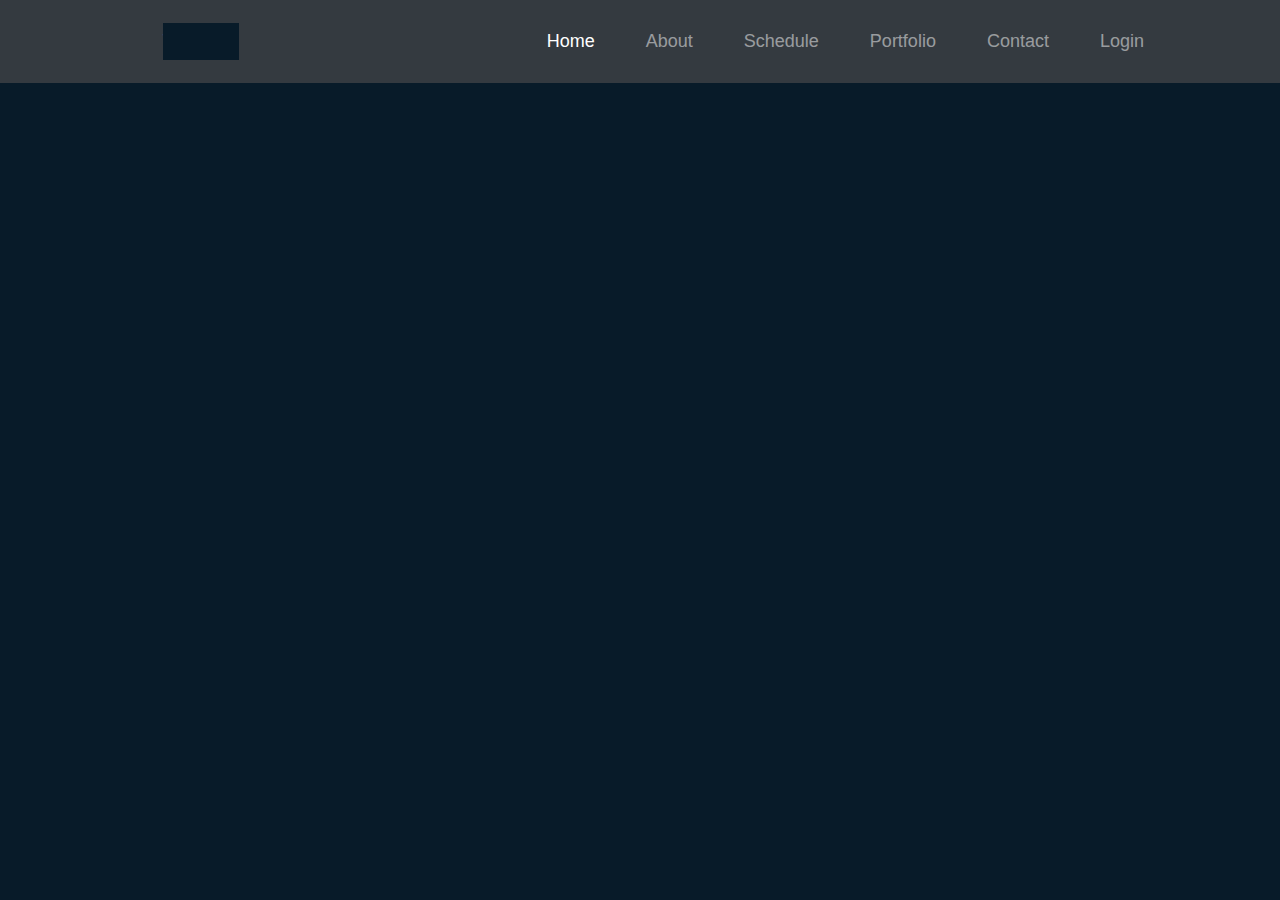
<file: Exp2_WPL/index.html>
<!DOCTYPE html>
<html lang="en">
<head>
    <meta charset="UTF-8">
    <meta name="viewport" content="width=device-width, initial-scale=1.0">
    <title>Personal Portfolio Website</title>
    <link rel="stylesheet" href="https://stackpath.bootstrapcdn.com/bootstrap/4.5.2/css/bootstrap.min.css">
    <link href='https://unpkg.com/boxicons@2.1.4/css/boxicons.min.css' rel='stylesheet'>
    <link rel="stylesheet" href="style.css">
</head>
<body>
    <header class="header navbar navbar-expand-lg navbar-dark bg-dark">
        <a href="#" class="logo navbar-brand">Tejashya.</a>
        <nav class="navbar-nav ml-auto">
            <a href="#" class="nav-item nav-link active">Home</a>
            <a href="#" class="nav-item nav-link">About</a>
            <a href="timetable.html" class="nav-item nav-link">Schedule</a>
            <a href="#" class="nav-item nav-link">Portfolio</a>
            <a href="form.html" class="nav-item nav-link">Contact</a>
            <a href="login.html" class="nav-item nav-link">Login</a>
        </nav>
    </header>

    <section class="home text-center py-5">
        <div class="container">
            <div class="home-content">
                <h1>Hi, I am Tejashya Mehta</h1>
                <h3 class="text-primary">Python Developer</h3>
                <p>Lorem ipsum dolor sit amet consectetur, adipisicing elit. Optio recusandae quae necessitatibus distinctio modi alias aspernatur repellendus? Quis placeat numquam magnam, unde eaque laboriosam quibusdam iure hic?</p>
                <div class="btn-box d-flex justify-content-center">
                    <a href="#" class="btn btn-primary mr-3">Hire Me</a>
                    <a href="#" class="btn btn-outline-primary">Let's Talk</a>
                </div>
            </div>
            <div class="home-sci d-flex justify-content-center mt-3">
                <a href="#" class="mx-2"><i class='bx bxl-facebook'></i></a>
                <a href="#" class="mx-2"><i class='bx bxl-twitter'></i></a>
                <a href="#" class="mx-2"><i class='bx bxl-linkedin-square'></i></a>
            </div>
        </div>
    </section>
</body>
</html>
</file>
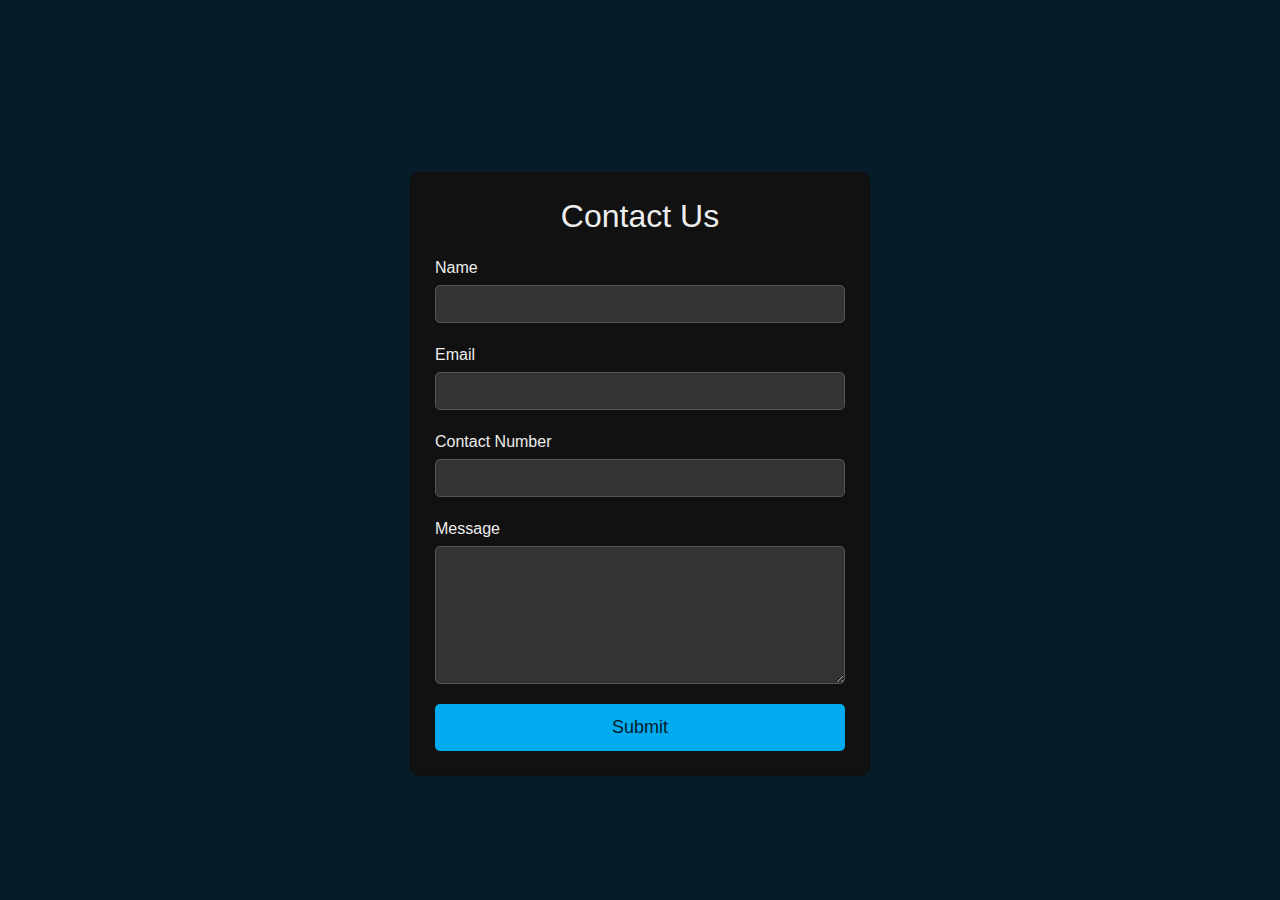
<file: Exp2_WPL/form.html>
<!DOCTYPE html>
<html lang="en">
<head>
    <meta charset="UTF-8">
    <meta name="viewport" content="width=device-width, initial-scale=1.0">
    <title>Contact Form</title>
    <link rel="stylesheet" href="https://stackpath.bootstrapcdn.com/bootstrap/4.5.2/css/bootstrap.min.css">
    <link rel="stylesheet" href="form.css">
</head>
<body>
    <div class="contact-container container mt-5">
        <div class="contact-box card p-4">
            <h2 class="text-center">Contact Us</h2>
            <form>
                <div class="input-box form-group">
                    <label for="name">Name</label>
                    <input type="text" id="name" class="form-control" required>
                </div>
                <div class="input-box form-group">
                    <label for="email">Email</label>
                    <input type="email" id="email" class="form-control" required>
                </div>
                <div class="input-box form-group">
                    <label for="contact">Contact Number</label>
                    <input type="tel" id="contact" class="form-control" pattern="[0-9]{10}" required>
                </div>
                <div class="input-box form-group">
                    <label for="message">Message</label>
                    <textarea id="message" class="form-control" rows="5" required></textarea>
                </div>
                <button type="submit" class="btn btn-primary btn-block">Submit</button>
            </form>
        </div>
    </div>
</body>
</html>
</file>
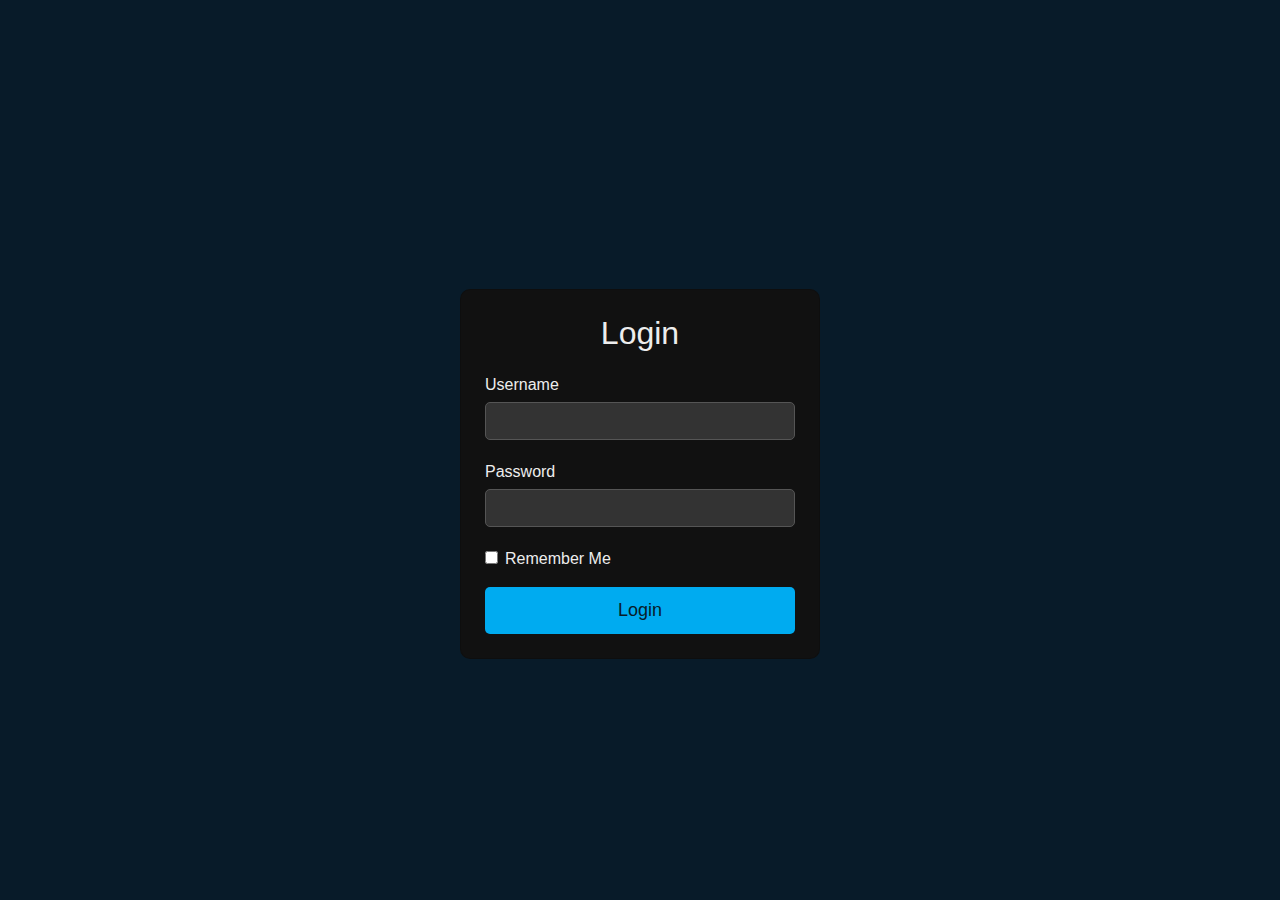
<file: Exp2_WPL/login.html>
<!DOCTYPE html>
<html lang="en">
<head>
    <meta charset="UTF-8">
    <meta name="viewport" content="width=device-width, initial-scale=1.0">
    <title>Login Page</title>
    <link rel="stylesheet" href="https://stackpath.bootstrapcdn.com/bootstrap/4.5.2/css/bootstrap.min.css">
    <link rel="stylesheet" href="login.css">
</head>
<body>
    <div class="login-container container mt-5">
        <div class="login-box card p-4">
            <h2 class="text-center">Login</h2>
            <form>
                <div class="input-box form-group">
                    <label for="username">Username</label>
                    <input type="text" id="username" class="form-control" required>
                </div>
                <div class="input-box form-group">
                    <label for="password">Password</label>
                    <input type="password" id="password" class="form-control" required>
                </div>
                <div class="form-check mb-3">
                    <input type="checkbox" class="form-check-input" id="remember">
                    <label class="form-check-label" for="remember">Remember Me</label>
                </div>
                <button type="submit" class="btn btn-primary btn-block">Login</button>
            </form>
        </div>
    </div>
</body>
</html>
</file>
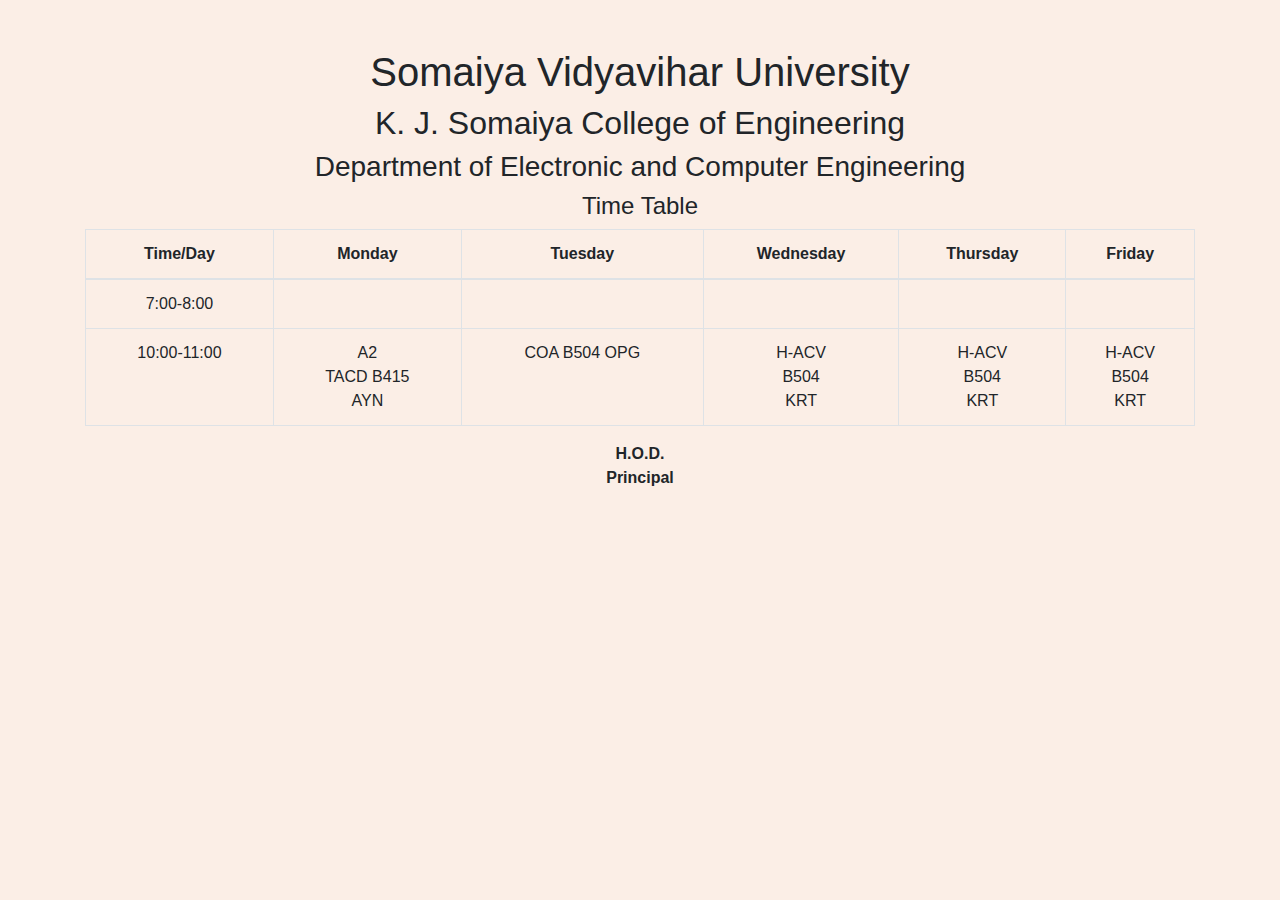
<file: Exp2_WPL/timetable.html>
<!DOCTYPE html>
<html lang="en">
<head>
    <meta charset="UTF-8">
    <meta name="viewport" content="width=device-width, initial-scale=1.0">
    <title>Time Table</title>
    <link rel="stylesheet" href="https://stackpath.bootstrapcdn.com/bootstrap/4.5.2/css/bootstrap.min.css">
</head>
<body style="background-color: rgba(211, 81, 0, 0.099);">
    <div class="container mt-5">
        <h1 class="text-center">Somaiya Vidyavihar University</h1>
        <h2 class="text-center">K. J. Somaiya College of Engineering</h2>
        <h3 class="text-center">Department of Electronic and Computer Engineering</h3>
        <h4 class="text-center">Time Table</h4>
        <table class="table table-bordered text-center">
            <thead>
                <tr>
                    <th>Time/Day</th>
                    <th>Monday</th>
                    <th>Tuesday</th>
                    <th>Wednesday</th>
                    <th>Thursday</th>
                    <th>Friday</th>
                </tr>
            </thead>
            <tbody>
                <tr>
                    <td>7:00-8:00</td>
                    <td></td>
                    <td></td>
                    <td></td>
                    <td></td>
                    <td></td>
                </tr>
                <tr>
                    <td>10:00-11:00</td>
                    <td>A2<br>TACD B415<br>AYN</td>
                    <td>COA B504 OPG</td>
                    <td>H-ACV<br>B504<br>KRT</td>
                    <td>H-ACV<br>B504<br>KRT</td>
                    <td>H-ACV<br>B504<br>KRT</td>
                </tr>
                <!-- Continue other rows similarly -->
            </tbody>
        </table>
        <p class="text-center font-weight-bold">H.O.D.<br>Principal</p>
    </div>
</body>
</html>
</file>
<file: Exp2_WPL/style.css>
*{
    margin: 0;
    padding: 0;
    box-sizing: border-box;
    font-family: 'Poppins',sans-serif;
}

body{
    background: #081b29;
    color:#ededed

}

.header {
    position: fixed;
    top: 0;
    left: 0;
    width: 100%;
    padding: 20px 10%;
    background: transpareent;
    display: flex;
    justify-content: space-between;
    align-items: center;
    z-index: 100;
}

.logo {
    position: relative;
    font-size: 25px;
    color: #ededed;
    text-decoration: none;
    font-weight: 600;        
}

.logo::before{
    content: '';
    position: absolute;
    top: 0;
    right: 0;
    width: 100%;
    height: 100%;
    background: #081b29;
    animation: showRight 1s ease forwards;
    animation-delay: .4s;
    
}

.navbar a{
    font-size: 18px;
    color:#ededed;
    text-decoration: none;
    font-weight: 500;
    margin-left: 35px;
    transition: .3s;
}

.navbar a:hover,
.navbar a.active {
    color: #00abf0;
}

.home{
    height: 100vh;
    background: url('')no-repeat;
    background-size: cover;
    background-position: center;
    display: flex;
    align-items: center;
    padding:0 10%;
}

.home-content {
    max-width: 600px;
}

.home-content h1 {
    position: relative;
    font-size: 56px;
    font-weight: 700;
    line-height: 1.2;
}

.home-content h1::before{
    content: '';
    position: absolute;
    top: 0;
    right: 0;
    width: 100%;
    height: 100%;
    background: #081b29;
    animation: showRight 1s ease forwards;
    animation-delay: 1s;
    
}

.home-content h3 {
    position: relative;
    font-size: 32px;
    font-weight: 700;
    color:#00abf0;
}

.home-content h3::before{
    content: '';
    position: absolute;
    top: 0;
    right: 0;
    width: 100%;
    height: 100%;
    background: #081b29;
    animation: showRight 1s ease forwards;
    animation-delay: 1.3s;
    
}


.home-content p {
    position: relative;
    font-size: 16px;
    margin: 20px 0 40px;
}

.home-content p::before{
    content: '';
    position: absolute;
    top: 0;
    right: 0;
    width: 100%;
    height: 100%;
    background: #081b29;
    animation: showRight 1s ease forwards;
    animation-delay: 1.6s;
    
}


.home-content .btn-box{
    position:relative;
    display: flex;
    justify-content: space-between;
    width: 345px;
    height: 50px;

}

.home-content .btn-box::before{
    content: '';
    position: absolute;
    top: 0;
    right: 0;
    width: 100%;
    height: 100%;
    background: #081b29;
    animation: showRight 1s ease forwards;
    animation-delay: 1.9s;
    z-index: 2;
    
}

.btn-box a {
    position: relative;
    display: inline-flex;
    justify-content: center;
    align-items: center;
    width: 150px;
    height: 100%;
    background: #00abf0;
    border: 2px solid #00abf0;
    border-radius: 8px;
    font-size: 19px;
    color: #081b29;
    text-decoration: none;
    font-weight: 600;
    letter-spacing: 1px;
    z-index: 1;
    overflow: hidden;
    transition: .5s
}

.btn-box a:hover{
    color:#00abf0;

}

.btn-box a:nth-child(2) {
    background: transparent;
    color: #00abf0
}

.btn-box a:nth-child(2):hover{
    background: #081b29;
}

.btn-box a:nth-child(2)::before{
    background: #00abf0;
}

.btn-box a::before {
    content: '';
    position:absolute;
    top:0;
    left: 0;
    width: 0;
    height: 100%;
    background: #081b29;
    z-index: -1;
    transition: .5s;

}

.btn-box a:hover::before{
    width: 100%;

}

.home-sci {
    position:absolute;
    bottom: 40px;
    width: 170px;
    display: flex;
    justify-content: space-between;
}

.home-sci::before{
    content: '';
    position: absolute;
    top: 0;
    right: 0;
    width: 100%;
    height: 100%;
    background: #081b29;
    animation: showRight 1s ease forwards;
    animation-delay: 2.5s;
    z-index: 2;
    
}


.home-sci a {
    position: relative;
    display: inline-flex;
    justify-content: center;
    align-items: center; 
    width: 40px;
    height: 40px;
    background: transparent;
    border: 2px solid #00abf0;
    border-radius: 50%;
    font-size: 20px;
    color: #00abf0;
    text-decoration: none;
    z-index: 1;
    overflow: hidden;
    transition: .5s;
}

.home-sci a:hover{
    color: #081b29;
}

.home-sci a::before{
    content: '';
    position: absolute;
    top: 0;
    left: 0;
    width: 0;
    height: 100%;
    background: #00abf0;
    z-index: -1;
    transform: .5s;
}

.home-sci a:hover::before {
    width: 100%;
}

.home-imgHover{
    position:absolute;
    top: 0;
    right: 30px;
    width: 500px;
    height: 100%;
    background: transparent;
    transition: 3s;
    animation: manipActiveHover .1s forwards;
    animation-delay: 4s;
    pointer-events: none;
}

.home-imgHover:hover {
    background: #081b29;
    opacity: .8;
}

.home-imgHover::after{
    content: '';
    position: absolute;
    top: 0;
    right: 0;
    width: 120%;
    height: 100%;
    background: #081b29;
    animation: showRight 1s ease forwards;
    animation-delay: 3s;
    z-index: 100;
    
}


/*KEYFRAME ANIMATION*/
@keyframes showRight {
    100%{
        width: 0;
    }
} 

@keyframes manipActiveHover {
    100%{
        pointer-events: auto;
    }
}
</file>
<file: Exp2_WPL/form.css>
* {
    margin: 0;
    padding: 0;
    box-sizing: border-box;
    font-family: 'Poppins', sans-serif;
}

body {
    background: #081b29;
    display: flex;
    justify-content: center;
    align-items: center;
    height: 100vh;
    color: #ededed;
}

.contact-container {
    width: 100%;
    max-width: 500px;
    padding: 20px;
}

.contact-box {
    background: #111;
    padding: 30px;
    border-radius: 10px;
}

.contact-box h2 {
    text-align: center;
    margin-bottom: 20px;
    color: #ededed;
}

.input-box {
    margin-bottom: 20px;
}

.input-box label {
    display: block;
    margin-bottom: 5px;
    color: #ededed;
}

.input-box input,
.input-box textarea {
    width: 100%;
    padding: 8px;
    background: #333;
    border: 1px solid #555;
    border-radius: 5px;
    color: #ededed;
    font-size: 16px;
}

.input-box input[type="tel"] {
    pattern: "[0-9]{10}";
}

.btn {
    width: 100%;
    padding: 10px;
    background: #00abf0;
    border: none;
    border-radius: 5px;
    color: #081b29;
    font-size: 18px;
    cursor: pointer;
}
</file>
<file: Exp2_WPL/login.css>
* {
    margin: 0;
    padding: 0;
    box-sizing: border-box;
    font-family: 'Poppins', sans-serif;
}

body {
    background: #081b29;
    display: flex;
    justify-content: center;
    align-items: center;
    height: 100vh;
    color: #ededed;
}

.login-container {
    width: 100%;
    max-width: 400px;
    padding: 20px;
}

.login-box {
    background: #111;
    padding: 30px;
    border-radius: 10px;
}

.login-box h2 {
    text-align: center;
    margin-bottom: 20px;
    color: #ededed;
}

.input-box {
    margin-bottom: 20px;
}

.input-box label {
    display: block;
    margin-bottom: 5px;
    color: #ededed;
}

.input-box input {
    width: 100%;
    padding: 8px;
    background: #333;
    border: 1px solid #555;
    border-radius: 5px;
    color: #ededed;
    font-size: 16px;
}

.remember-forgot {
    margin-bottom: 20px;
    font-size: 14px;
}

.btn {
    width: 100%;
    padding: 10px;
    background: #00abf0;
    border: none;
    border-radius: 5px;
    color: #081b29;
    font-size: 18px;
    cursor: pointer;
}
</file>
